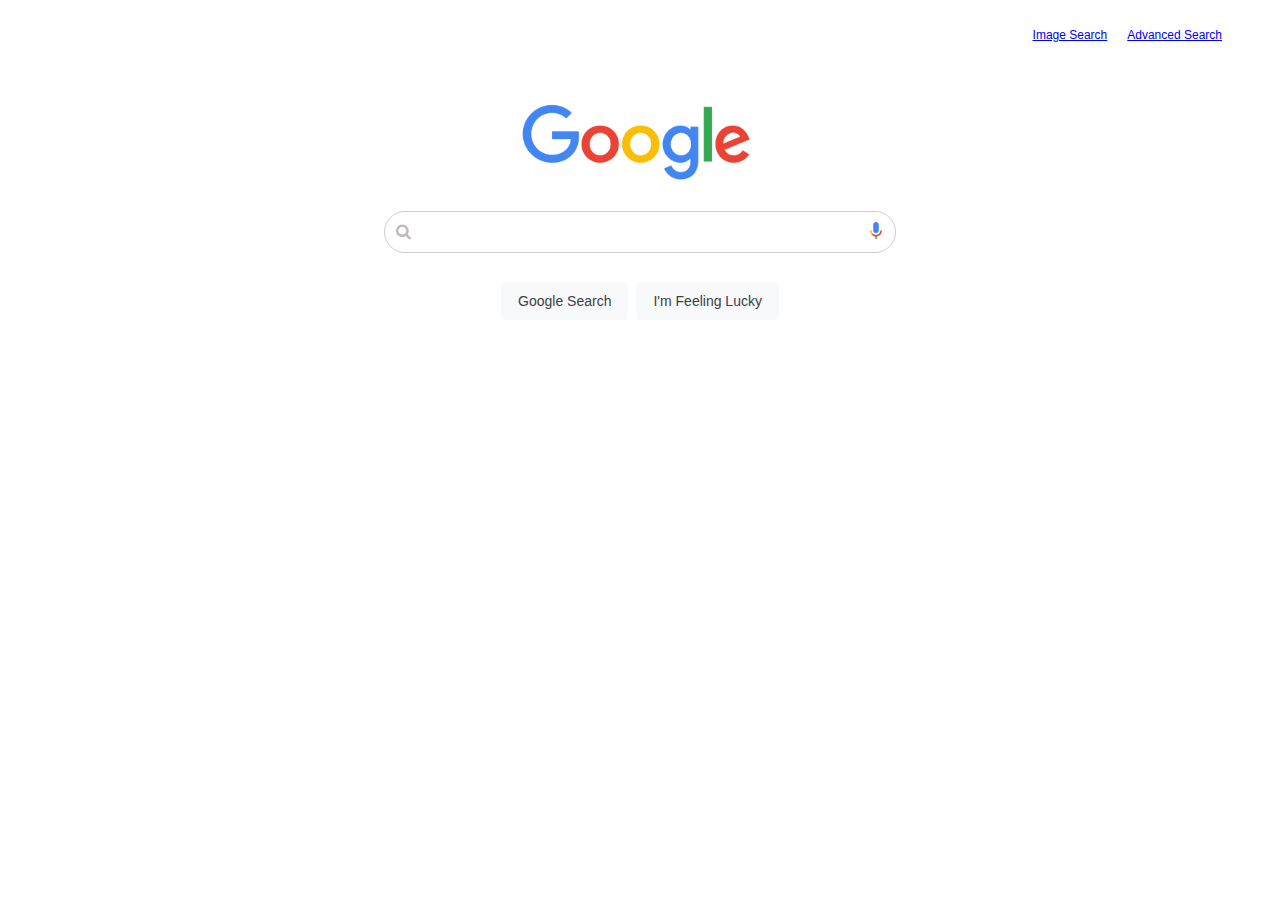
<file: google/index.html>
<!DOCTYPE html>
<html lang="en">
    <head>
        <meta name="viewport" content="width=device-width, initial-scale=1.0">
        <title>Google</title>
        <link rel="stylesheet" href="style.css">
        <link rel="stylesheet" href="https://cdnjs.cloudflare.com/ajax/libs/font-awesome/4.7.0/css/font-awesome.min.css">
    </head>

    <body>
        <div class="nav-bar">
            <ul>
                <li><a href="image.html">Image Search</a></li>
                <li><a href="advance.html">Advanced Search</a></li>
            </ul>
        </div>

        <img src="google.png" alt="Google" class="img">

        <form action="https://google.com/search" data-submitFalse="q" method="GET" role="search">
            <div class="nav">
                <div class="search-box">
                    <i class="fa fa-search srch"></i>
                    <input type="text" name='q' class="search" autocomplete="off">
                    <img src="mic.png" alt="mic" class="mic">
                </div>
            </div>

            <div class="button">
                <input name="submit" type="submit" value="Google Search" class="submit0">
                <input name="submit" type="submit" value="I'm Feeling Lucky" class="submit0">
            </div>
        </form>
    </body>
</html>
</file>
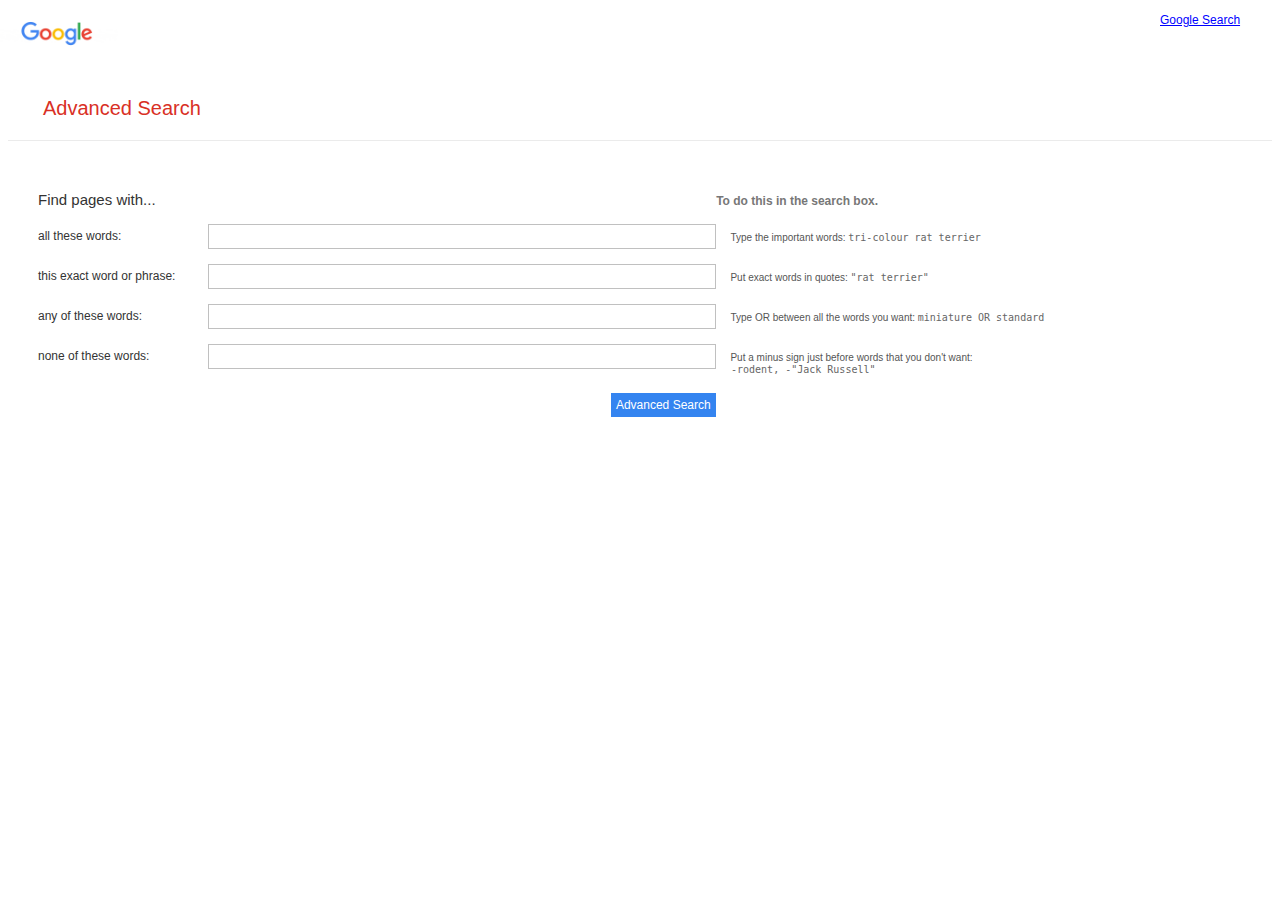
<file: google/advance.html>
<!DOCTYPE html>
<html lang="en">
    <head>
        <meta name="viewport" content="width=device-width, initial-scale=1.0">
        <title>Google Advanced Search</title>
        <link rel="stylesheet" href="style.css">
        <link rel="stylesheet" href="https://cdnjs.cloudflare.com/ajax/libs/font-awesome/4.7.0/css/font-awesome.min.css">
    </head>
    <body>
        <div>
            <img src="google.png" alt="Google" class="img2">
        </div>

        <div class="head">
            <a href="index.html">Google Search</a>
        </div>

        <div id="div1">
            <label>Advanced Search</label>
        </div>

        <div id="line">
        </div>

        <div>
            <form action="https://google.com/search">
                <div class="form0">
                    <label class="h0">Find pages with...</label>
                    <label class="h1">To do this in the search box.</label>
                </div>
                    
                <div>        
                    <label class="h2">all these words:</label>
                    <input class="box" type="text" name="as_q">
                    <span class="exp">Type the important words: 
                        <span class="exp1">tri-colour rat terrier</span>
                    </span>
                </div>  

                <div>
                    <label class="h2">this exact word or phrase:</label>
                    <input class="box" type="text" name="as_epq">
                    <span class="exp">Put exact words in quotes: 
                        <span class="exp1">"rat terrier"</span>
                    </span>
                </div>

                <div>
                    <label class="h2">any of these words:</label>
                    <input class="box" type="text" name="as_oq">
                    <span class="exp">Type OR between all the words you want: 
                        <span class="exp1">miniature OR standard</span>
                    </span>
                </div>

                <div>
                    <label class="h2">none of these words:</label>
                    <input class="box" type="text" name="as_eq">
                    <span class="exp">Put a minus sign just before words that you don't want:
                        <span class="exp2">-rodent, -"Jack Russell"</span>
                    </span>
                    <br>
                </div>

                <input type="submit" data-toggle="button" id="bttn" value="Advanced Search">
            </form>
        </div>
    </body>
</file>
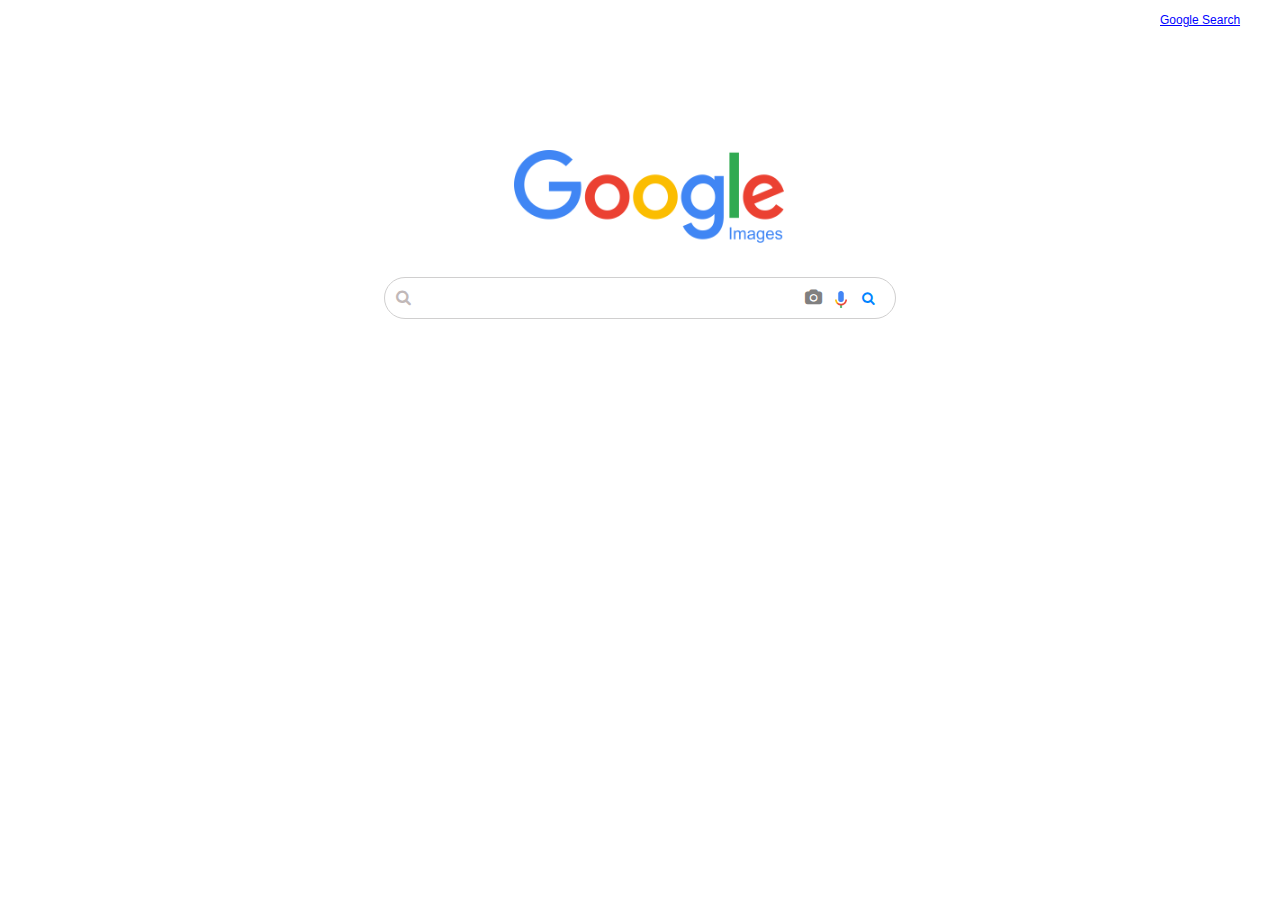
<file: google/image.html>
<!DOCTYPE html>
<html lang="en">
    <head>
        <meta name="viewport" content="width=device-width, initial-scale=1.0">
        <title>Google Images</title>
        <link rel="stylesheet" href="style.css">
        <link rel="stylesheet" href="https://cdnjs.cloudflare.com/ajax/libs/font-awesome/4.7.0/css/font-awesome.min.css">
    </head>

    <body>
        <div class="head">
            <a href="index.html">Google Search</a>
        </div>
    
        <form action="https://www.google.com/search">
            <img src="googleimages.png" alt="GoogleImages" class="img1">
            <div class="nav1">
                <div class="search-box">
                    <input type="hidden" name="tbm" value="isch">
                    <i class="fa fa-search srch"></i>
                    <input type="text" name='q' class="search">
                    <i class="fa fa-camera cam"></i>
                    <img src="mic.png" alt="mic" class="mic1">
                    <button type="submit" class="srch1"><i class="fa fa-search"></i></button>
                </div>
            </div>
        </form>

    </body>
</html>
</file>
<file: google/style.css>
body {
    font-family: arial, sans-serif ;
}

ul {
    text-decoration: none;
    margin-top: 20px;
    margin-right: 50px;
    float: right;
    display: flex;
    justify-content: center;
    align-items: center;
}

ul,li {
    list-style: none;
    margin-left: 20px;
}

ul,li,a {
    color: blue;
    font-size: 12px;
}

.img {
    width: 450px;
    position: relative;
    display: inline-block;   
    left: 50%;
    transform: translate(-50%);
    margin-top: 20px;
}

.nav {
    display: flex;
    justify-content: center;
    align-items: center;
}

.search-box {
    border-radius: 50px;
    border: 1px solid #d0cfcf;
    width: 510px;
    height: 40px;
    position: absolute;
    margin-top: -50px;
}

.search-box:hover, 
.search-box:focus {
    box-shadow: 0 1px 6px 0 rgba(32, 33, 36, 0.28);
    border-color: rgba(223,225,229,0);
}

.search {
    font-size: 14px;
    width: 420px;
    border: none;
    outline: none;
}

.srch {
    color: #c1b8b8;
    padding: 11px;
}

.mic {
    width: 12px;
    top: 10px;
    left: 485px;
    position: absolute;
}

.button {
    display: flex;
    align-items: center;
    justify-content: center;
}

.submit0 {
    border: 1px solid #f8f9fa;
    border-radius: 4px;
    font-size: 14px;
    color: #3c4043;
    background-color: #f8f9fa;
    text-align: center;
    padding: 10px 16px;
    margin: 25px 4px;
    cursor: pointer;
}

.img1  {
    display: block;
    margin-top: 150px;
    margin-left: 40%;
    width: 270px;  
}

.nav1 {
    display: flex;
    justify-content: center;
    align-items: center;
    margin-top: 80px;
}

.cam {
    color: gray;
    margin-left: -50px;
}

.mic1 {
    width: 12px;
    position: absolute;
    top: 13px;
    left: 450px;
}

.srch1 {
    color: rgb(0, 132, 255);
    outline: none;
    background-color: white;
    border: none;
    margin-left: 30px;
}

.srch1:hover {
    cursor: pointer;
}

.img2 { 
    width: 140px;
    margin-top: -10px;
    margin-left: -20px;  
}

.head {
    top: 10px;
    margin-left: 90%;
    position: absolute;
}

#div1 {
    margin-top: 25px;
    margin-left: 35px;
    color:#d93025;
    font-size: 20px;
}

#line {
    margin-top: 20px;
    border-bottom: 1px solid #ebebeb;
}
.form0 {
    margin-top: 50px;
}
.h0 {
    color:  #333;
    font-size: 15px;
    margin-left: 30px;
}

.h1 {
    color:  #777;
    font-size: 12px;
    font-weight: bold;
    margin-left: 30px;
    margin-left: 44%;
}

.h2 {
    color: #333;
    font-size: 12px; 
    position: absolute;
    margin-left: 30px; 
    margin-top: 20px;
}

.box {
    margin-left: 200px;
    margin-top: 15px;
    height: 17px;
    width: 500px;
    padding: 3px;
    border: 1px solid #c0c0c0;
}

.box:focus {
    outline: none;
    border: 1px solid #3484F0;
    box-shadow: inset 0 1px 2px rgba(0,0,0,0.3);
}

#bttn {
    color: white;
    background-color: #3484F0;
    border: none;
    font-size: 12px;
    padding: 5px;
    margin-left: 47.7%;
}

.exp {
    font-size: 10px;
    color: #555;
    margin-left: 10px;
}

.exp1 {
    font-family: monospace;
    color: #666;
}

.exp2 {
    font-family: monospace;
    color: #666;
    display: block;
    margin-left: 57.2%;
    margin-top: -5px;
}
</file>
